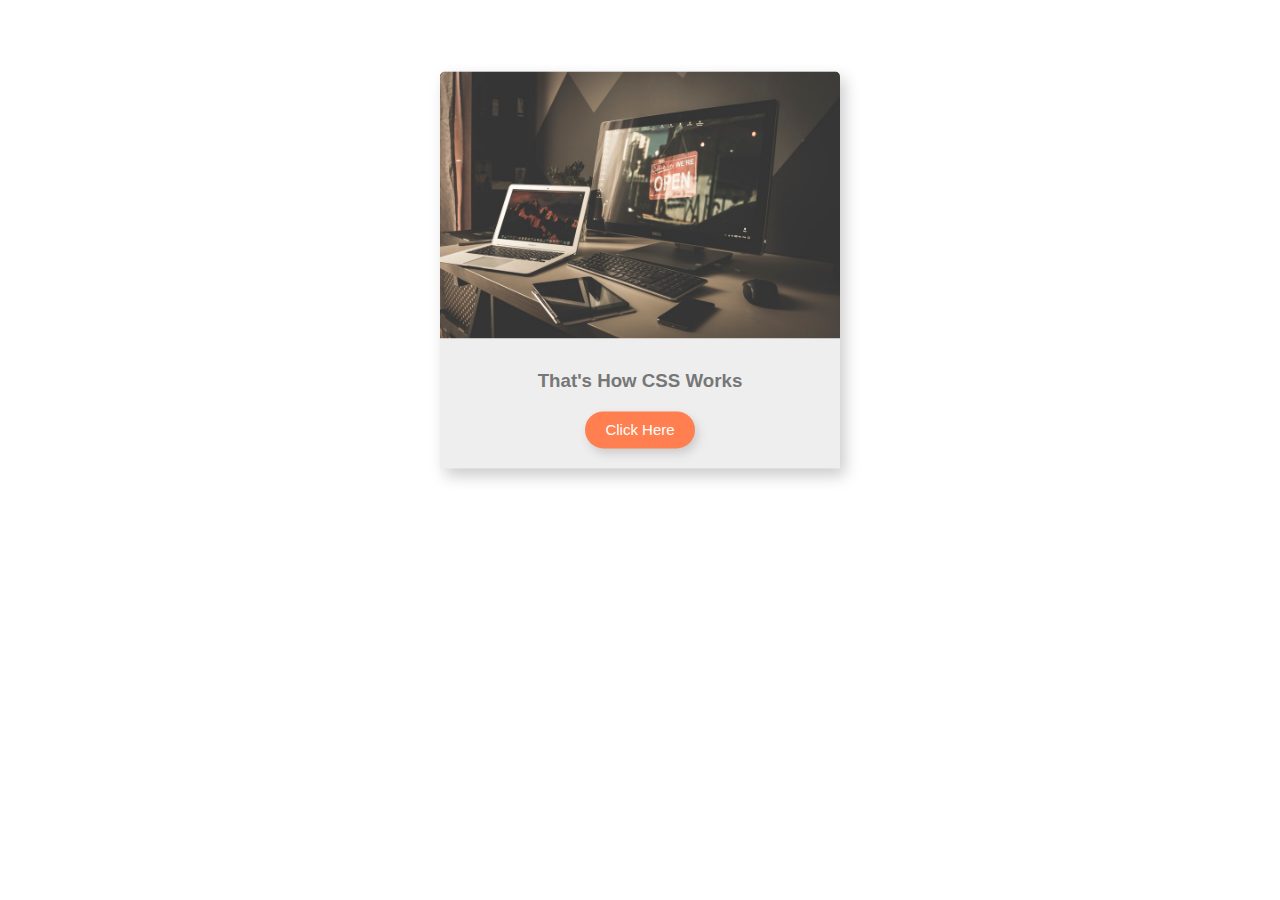
<file: Section 002 - CSS Basics/Lecture 001 - What Is CSS/index.html>
<!DOCTYPE html>
<html lang="en">
<head>
    <meta charset="UTF-8">
    <meta name="viewport" content="width=device-width, initial-scale=1.0">
    <meta http-equiv="X-UA-Compatible" content="ie=edge">
    <title>What is CSS?</title>
    <link rel="stylesheet" href="style.css">
</head>
<body>
    <div class="container">
        <img src="img/image.jpeg">
        <div class="content">
            <h3>That's How CSS Works</h3>
            <button>Click Here</button>
        </div>
    </div>
</body>
</html>
</file>
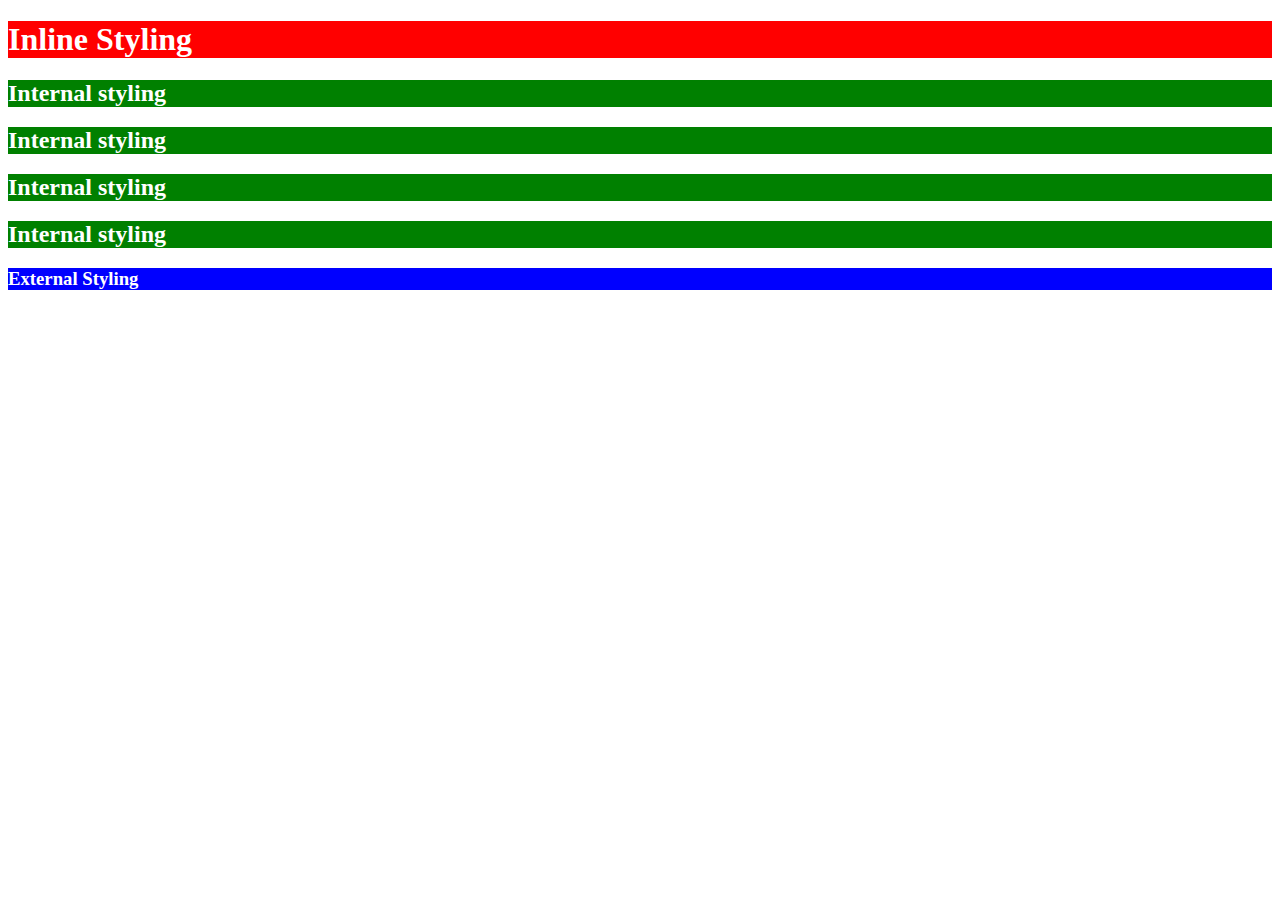
<file: Section 002 - CSS Basics/Lecture 002 - How to write CSS/index.html>
<!DOCTYPE html>
<html lang="en">
<head>
    <meta charset="UTF-8">
    <meta name="viewport" content="width=device-width, initial-scale=1.0">
    <meta http-equiv="X-UA-Compatible" content="ie=edge">
    <title>How to write CSS</title>
    <link rel="stylesheet" href="style.css">
    <style>
        h2 {
            background-color: green;
            color: white;
        }
    </style>
</head>
<body>
    <h1 style="background-color: red; color: white">Inline Styling</h1>

    <h2>Internal styling</h2>
    <h2>Internal styling</h2>
    <h2>Internal styling</h2>
    <h2>Internal styling</h2>

    <h3>External Styling</h3>
</body>
</html>
</file>
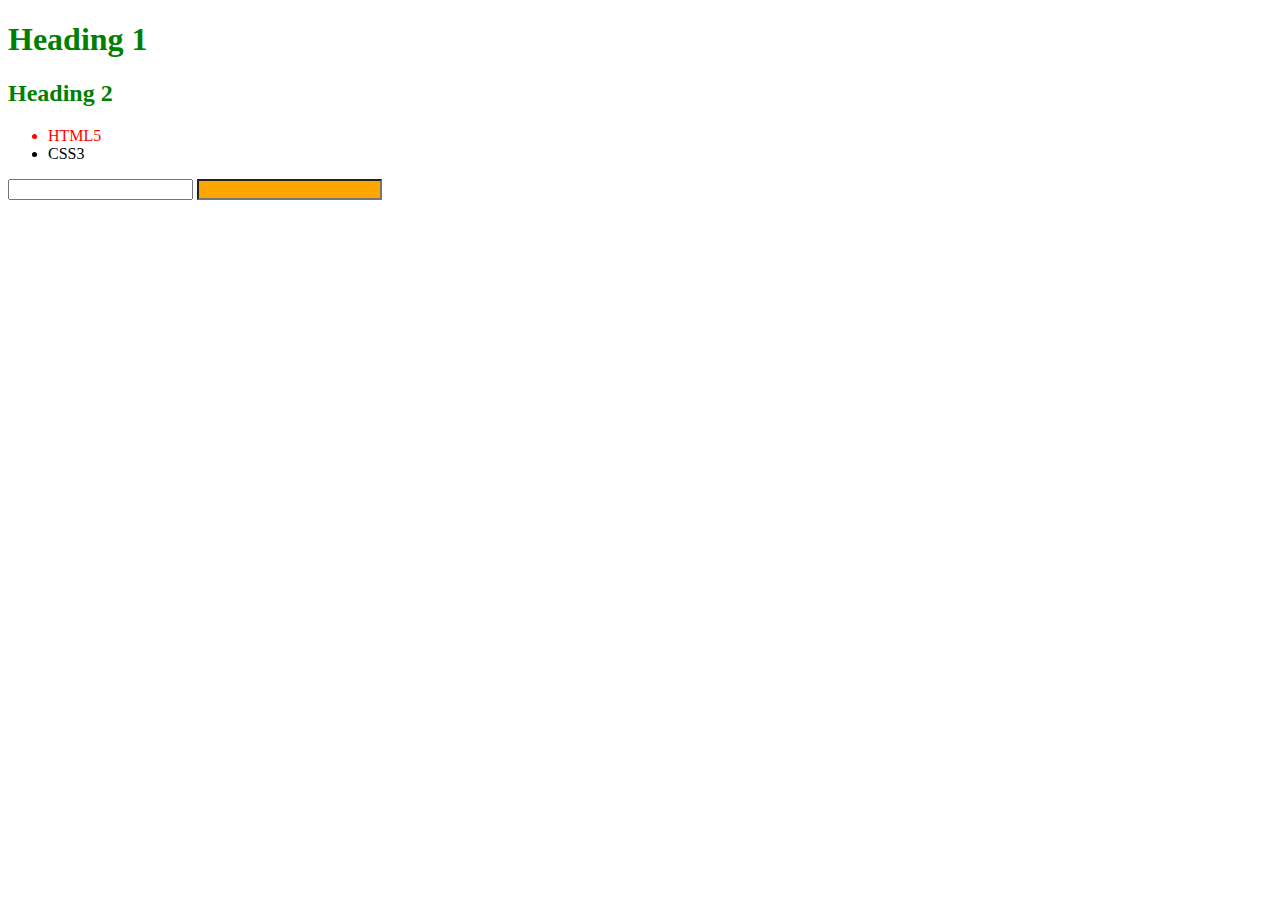
<file: Section 002 - CSS Basics/Lecture 004 - CSS Selectors/index.html>
<!DOCTYPE html>
<html lang="en">
<head>
    <meta charset="UTF-8">
    <meta name="viewport" content="width=device-width, initial-scale=1.0">
    <meta http-equiv="X-UA-Compatible" content="ie=edge">
    <title>CSS Selectors</title>
    <link rel="stylesheet" href="style.css">
    <style>
        h1, h2 {
            color: green;
        }

        #list-item {
            color: red;
        }

        .item {
            color: blue;
        }

        input[type="email"] {
            background-color: orange;
        }
    </style>
</head>
<body>
    <h1>Heading 1</h1>

    <h2>Heading 2</h2>

    <ul>
        <li id="list-item" class="item">HTML5</li>
        <li>CSS3</li>
    </ul>

    <input type="text">
    <input type="email">
</body>
</html>
</file>
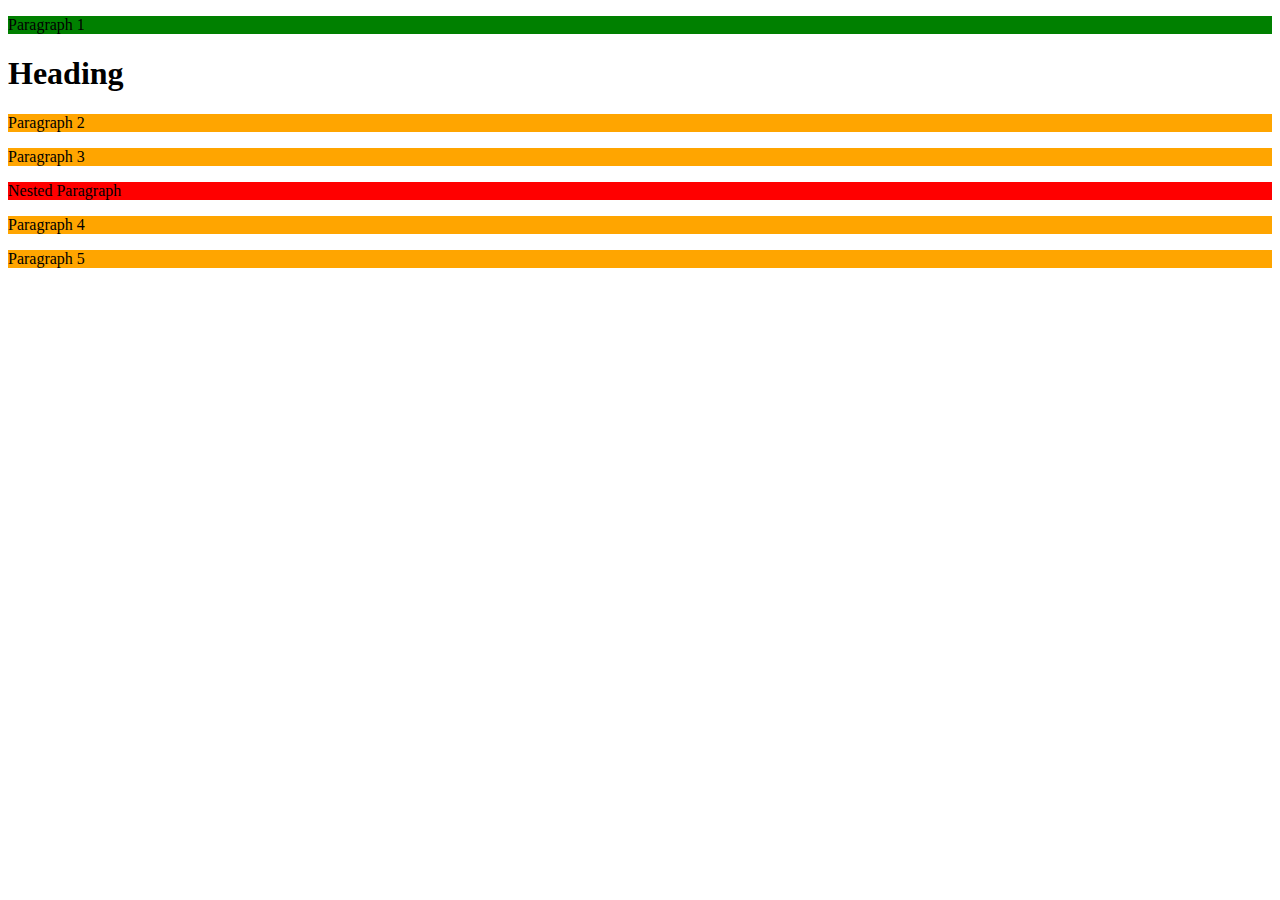
<file: Section 002 - CSS Basics/Lecture 005 - CSS Combinators/index.html>
<!DOCTYPE html>
<html lang="en">
<head>
    <meta charset="UTF-8">
    <meta name="viewport" content="width=device-width, initial-scale=1.0">
    <meta http-equiv="X-UA-Compatible" content="ie=edge">
    <title>CSS Combinators</title>
    <link rel="stylesheet" href="style.css">
    <style>
        section p {
            background-color: red;
        }

        section > p {
            background-color: green;
        }

        h1 + p {
            background-color: yellow;
        }

        h1 ~ p {
            background-color: orange;
        }
    </style>
</head>
<body>

    <section>
        <p>Paragraph 1</p>
        <h1>Heading</h1>
        <p>Paragraph 2</p>
        <p>Paragraph 3</p>
        <div>
            <p>Nested Paragraph</p>
        </div>
        <p>Paragraph 4</p>
        <p>Paragraph 5</p>
    </section>

</body>
</html>
</file>
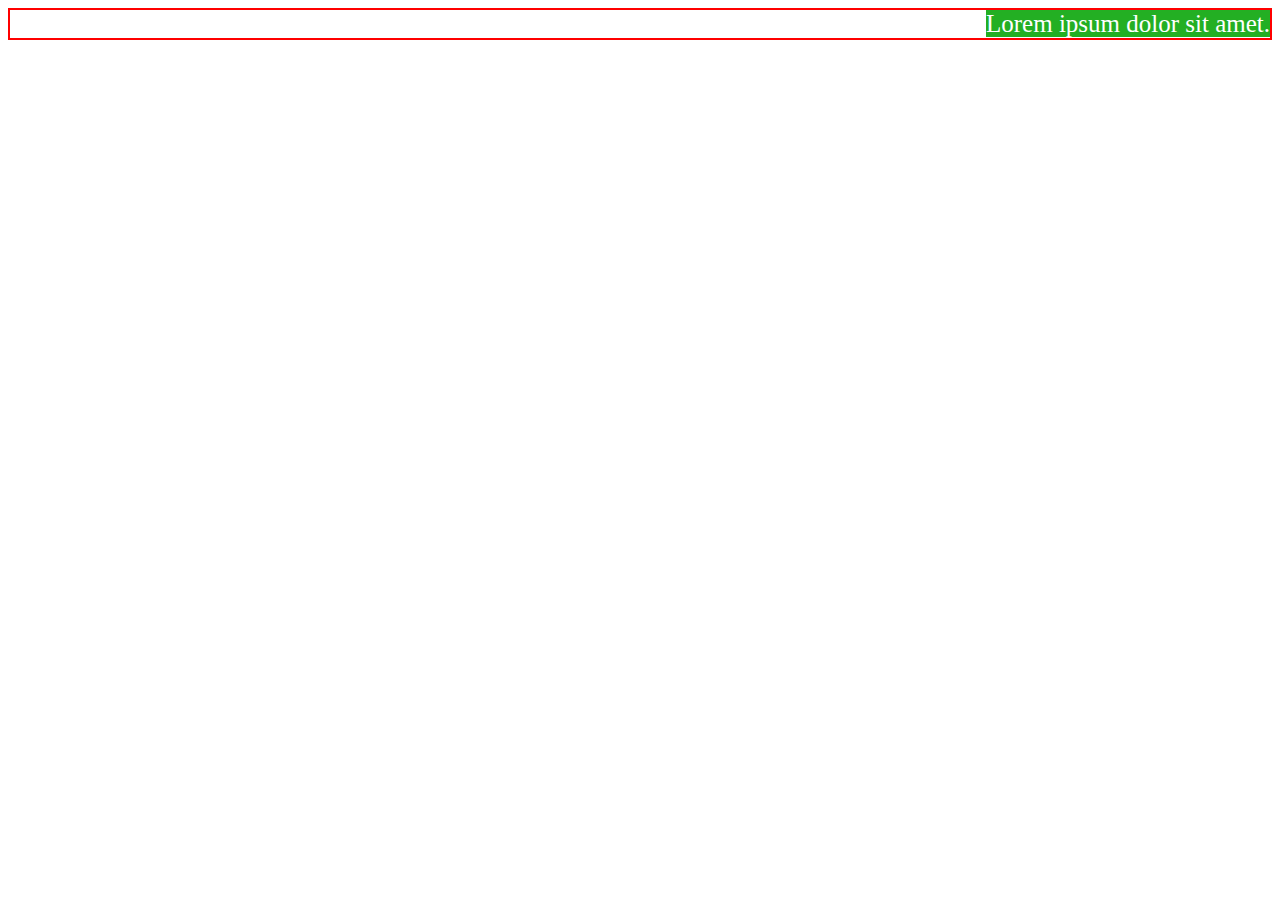
<file: Section 002 - CSS Basics/Lecture 008 - Text Formatting - Part 1/index.html>
<!DOCTYPE html>
<html lang="en">
<head>
    <meta charset="UTF-8">
    <meta name="viewport" content="width=device-width, initial-scale=1.0">
    <meta http-equiv="X-UA-Compatible" content="ie=edge">
    <title>Text Formatting</title>
    <link rel="stylesheet" href="style.css">
    <style>
        div {
            text-align: right;
            border: 2px solid red;
        }

        p {
            display: inline;
            background-color: #23af23;
            color: #fff;
            font-size: 25px;
            text-align: right;
        }
    </style>
</head>
<body> 
    <div>
        <p>Lorem ipsum dolor sit amet.</p>
    </div>
</body>
</html>
</file>
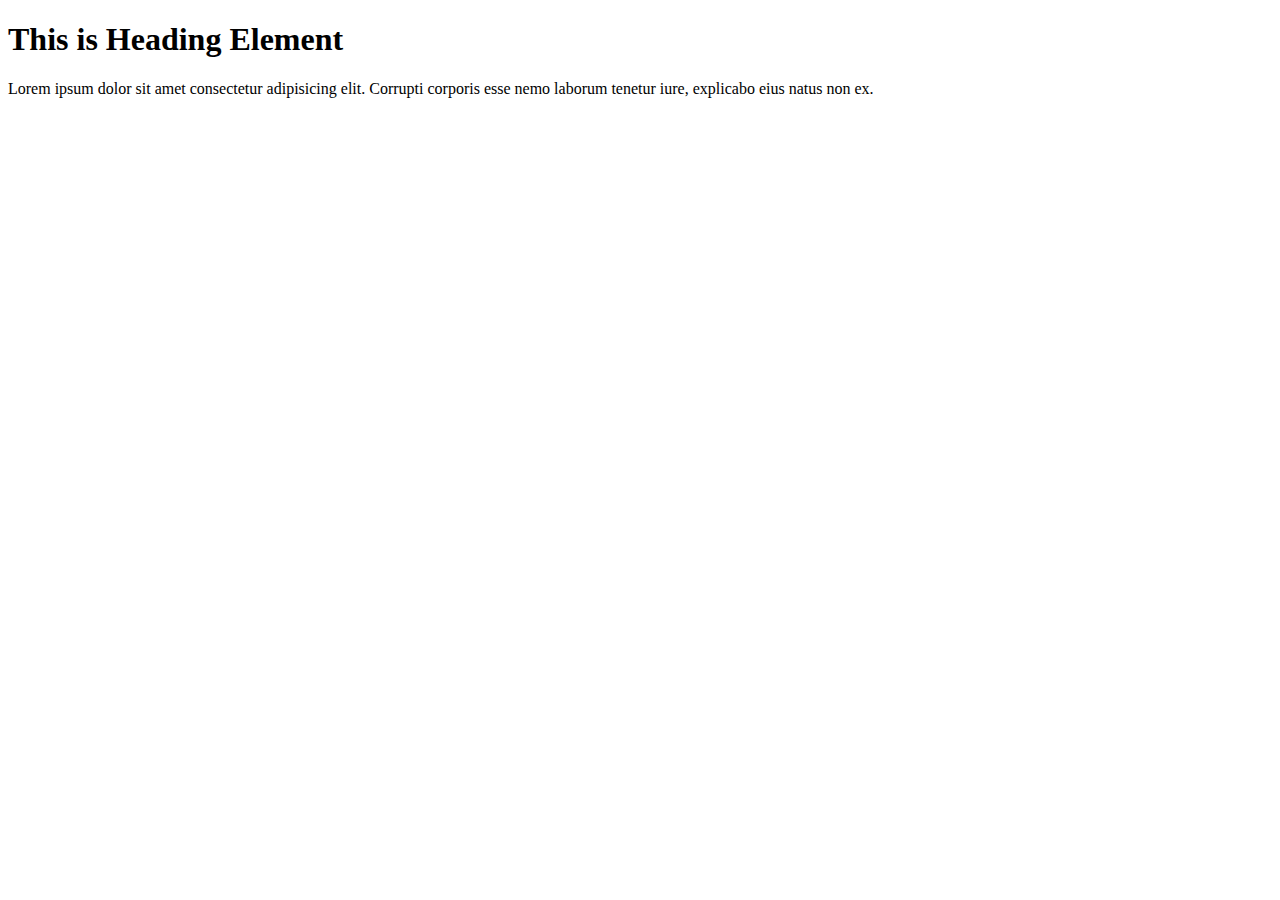
<file: Section 002 - CSS Basics/Lecture 009 - Text Formatting - Part 2/index.html>
<!DOCTYPE html>
<html lang="en">
<head>
    <meta charset="UTF-8">
    <meta name="viewport" content="width=device-width, initial-scale=1.0">
    <meta http-equiv="X-UA-Compatible" content="ie=edge">
    <title>Text Formatting</title>
    <!-- <link href="https://fonts.googleapis.com/css?family=Montserrat:300i,400,500,500i,600i,700,800" rel="stylesheet"> -->
    <link rel="stylesheet" href="style.css">
    <style>
        @import url('https://fonts.googleapis.com/css?family=Montserrat:300i,400,500,500i,600i,700,800');

        /* heading style */
        h1 {
            /*font-family: 'Montserrat', sans-serif;*/
            font-style: normal;
        }

        /* p {
            font-family: "Comic Sans MS", cursive;
            font-weight: bold;
        } */
    </style>
</head>
<body>

    <h1>This is Heading Element</h1>
    <p>Lorem ipsum dolor sit amet consectetur adipisicing elit. Corrupti corporis esse nemo laborum tenetur iure, explicabo eius natus non ex.</p>

</body>
</html>
</file>
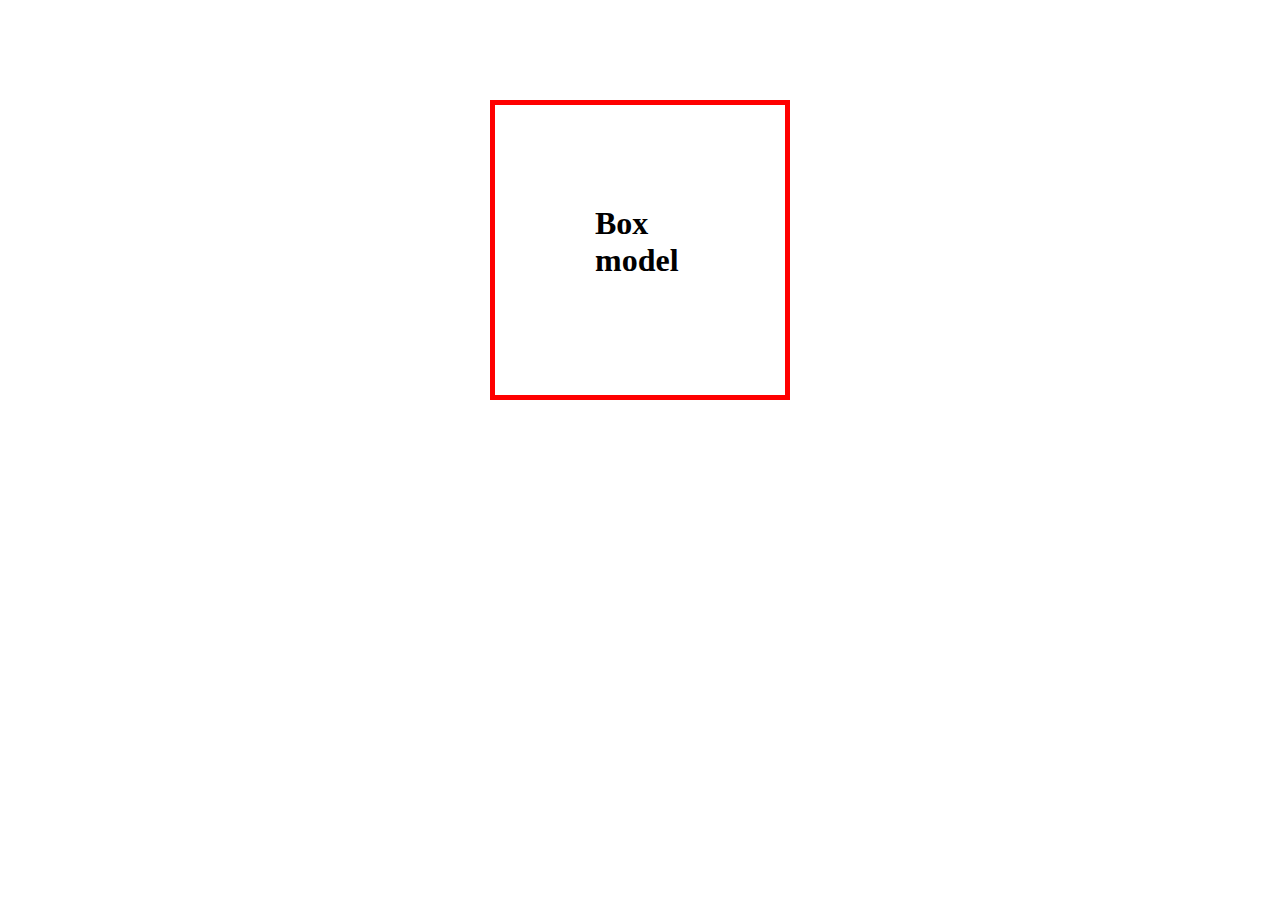
<file: Section 002 - CSS Basics/Lecture 010 - Box Model/index.html>
<!DOCTYPE html>
<html lang="en">
<head>
    <meta charset="UTF-8">
    <meta name="viewport" content="width=device-width, initial-scale=1.0">
    <meta http-equiv="X-UA-Compatible" content="ie=edge">
    <title>Box Model</title>
    <link rel="stylesheet" href="style.css">
    <style>
       body {
           margin: 0;
       }

       h1 {
           /* border-width: 5px;
           border-style: solid;
           border-color: #f00;  */
           border: 5px #f00 solid;
           /* padding-top: 30px;
           padding-right: 50px;
           padding-bottom: 70px;
           padding-left: 90px; */
           padding: 100px;
           /* margin-top: 50px;
           margin-right: 100px;
           margin-bottom: 150px;
           margin-left: 200px; */
           margin: 100px auto;
           width: 300px;
           height: 300px;
           box-sizing: border-box;
       }
    </style>
</head>
<body> 
    <h1>Box model</h1>
</body>
</html>
</file>
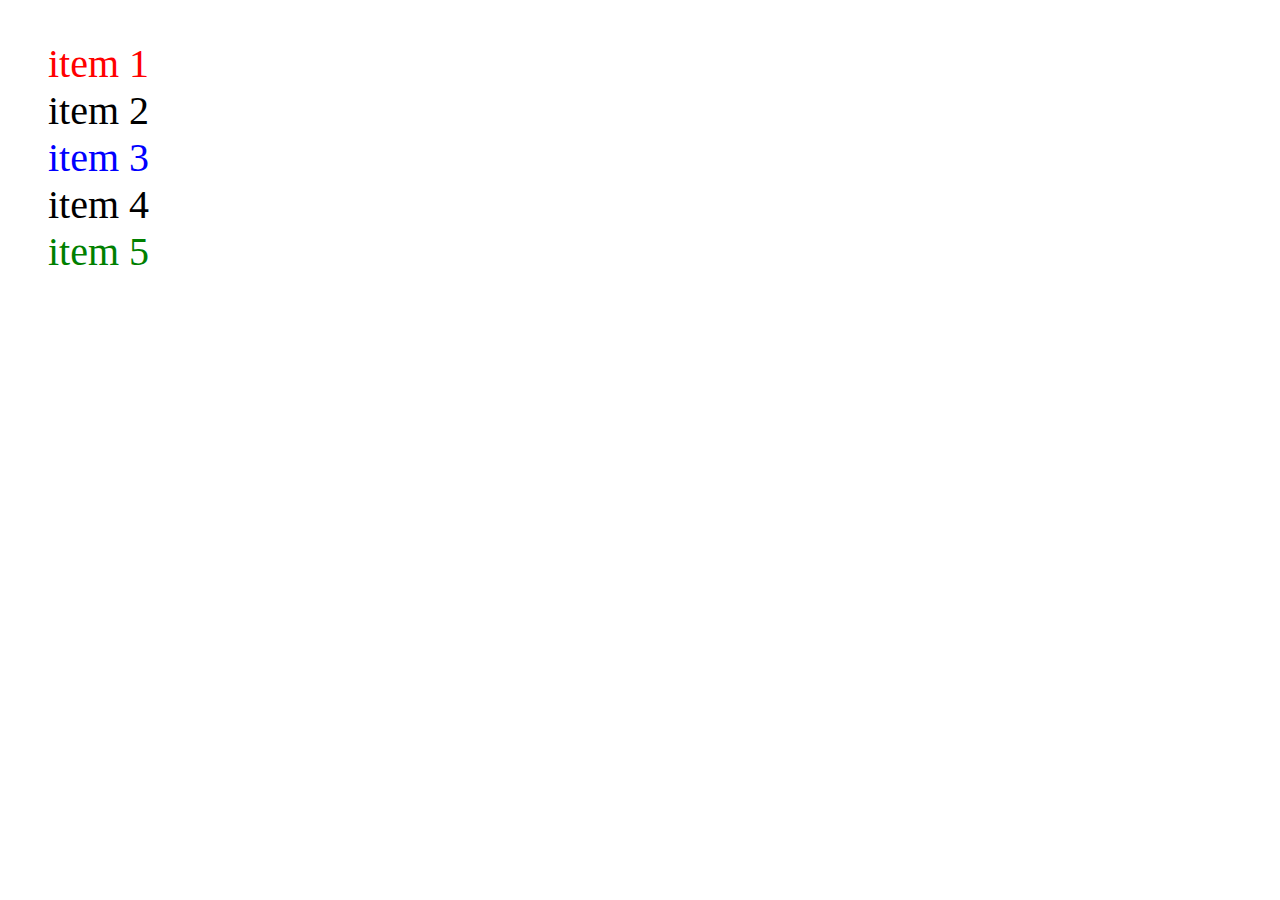
<file: Section 002 - CSS Basics/Lecture 012 - Pseudo Classes - Part 2/index.html>
<!DOCTYPE html>
<html lang="en">
<head>
    <meta charset="UTF-8">
    <meta name="viewport" content="width=device-width, initial-scale=1.0">
    <meta http-equiv="X-UA-Compatible" content="ie=edge">
    <title>Pseudo Classes & Pseudo Elements</title>
    <link rel="stylesheet" href="style.css">
    <style>

        ul {
            font-size: 40px;
            list-style: none;
        }

        ul li:first-child {
            color: red;
        }

        ul li:last-child {
            color: green;
        }

        ul li:nth-child(3) {
            color: blue;
        }
        
    </style>
</head>
<body>
    
    <ul>
        <li>item 1</li>
        <li>item 2</li>
        <li>item 3</li>
        <li>item 4</li>
        <li>item 5</li>
    </ul>

</body>
</html>
</file>
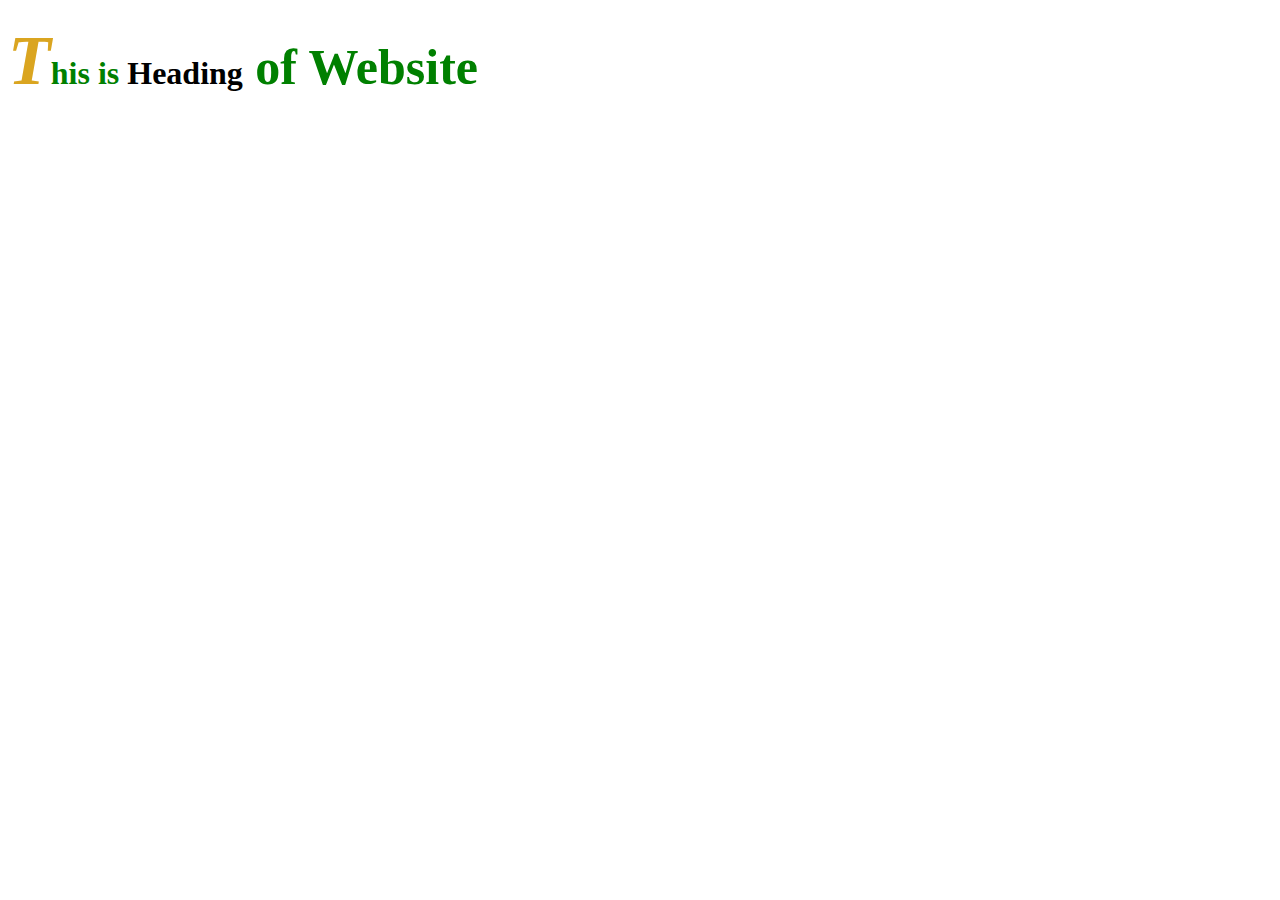
<file: Section 002 - CSS Basics/Lecture 013 - Pseudo Elements/index.html>
<!DOCTYPE html>
<html lang="en">
<head>
    <meta charset="UTF-8">
    <meta name="viewport" content="width=device-width, initial-scale=1.0">
    <meta http-equiv="X-UA-Compatible" content="ie=edge">
    <title>Pseudo Classes & Pseudo Elements</title>
    <link rel="stylesheet" href="style.css">
    <style>
        
        h1::first-letter {
            font-size: 70px;
            font-style: italic;
            color: goldenrod;
        }

        h1::before {
            content: "This is ";
            color: green;
        }

        h1::after {
            content: " of Website";
            font-size: 50px;
            color: green;
        }

    </style>
</head>
<body>
    
    <h1>Heading</h1>

</body>
</html>
</file>
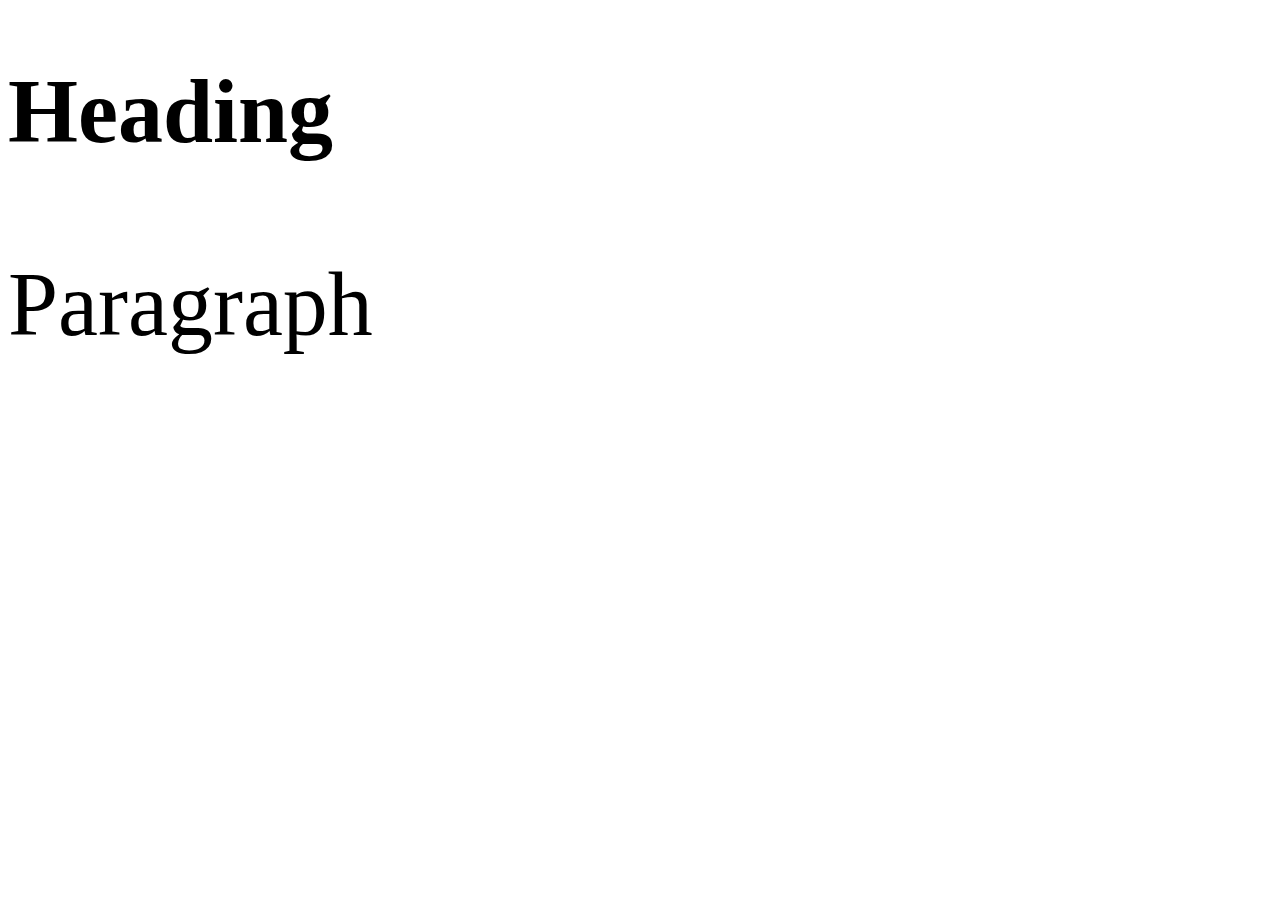
<file: Section 002 - CSS Basics/Lecture 014 - Measurement Units - Part 1/index.html>
<!DOCTYPE html>
<html lang="en">
<head>
    <meta charset="UTF-8">
    <meta name="viewport" content="width=device-width, initial-scale=1.0">
    <meta http-equiv="X-UA-Compatible" content="ie=edge">
    <title>Measurement Units</title>
    <link rel="stylesheet" href="style.css">
    <style>

        html {
            font-size: 30px;
        }

        body {
            font-size: 20px;
        }
        
        h1, p {
            font-size: 3rem;
        }

        div {
            font-size: 10px;
        }
        
    </style>
</head>
<body>
    
    <h1>Heading</h1>

    <div>
        <p>Paragraph</p>
    </div>
    
</body>
</html>
</file>
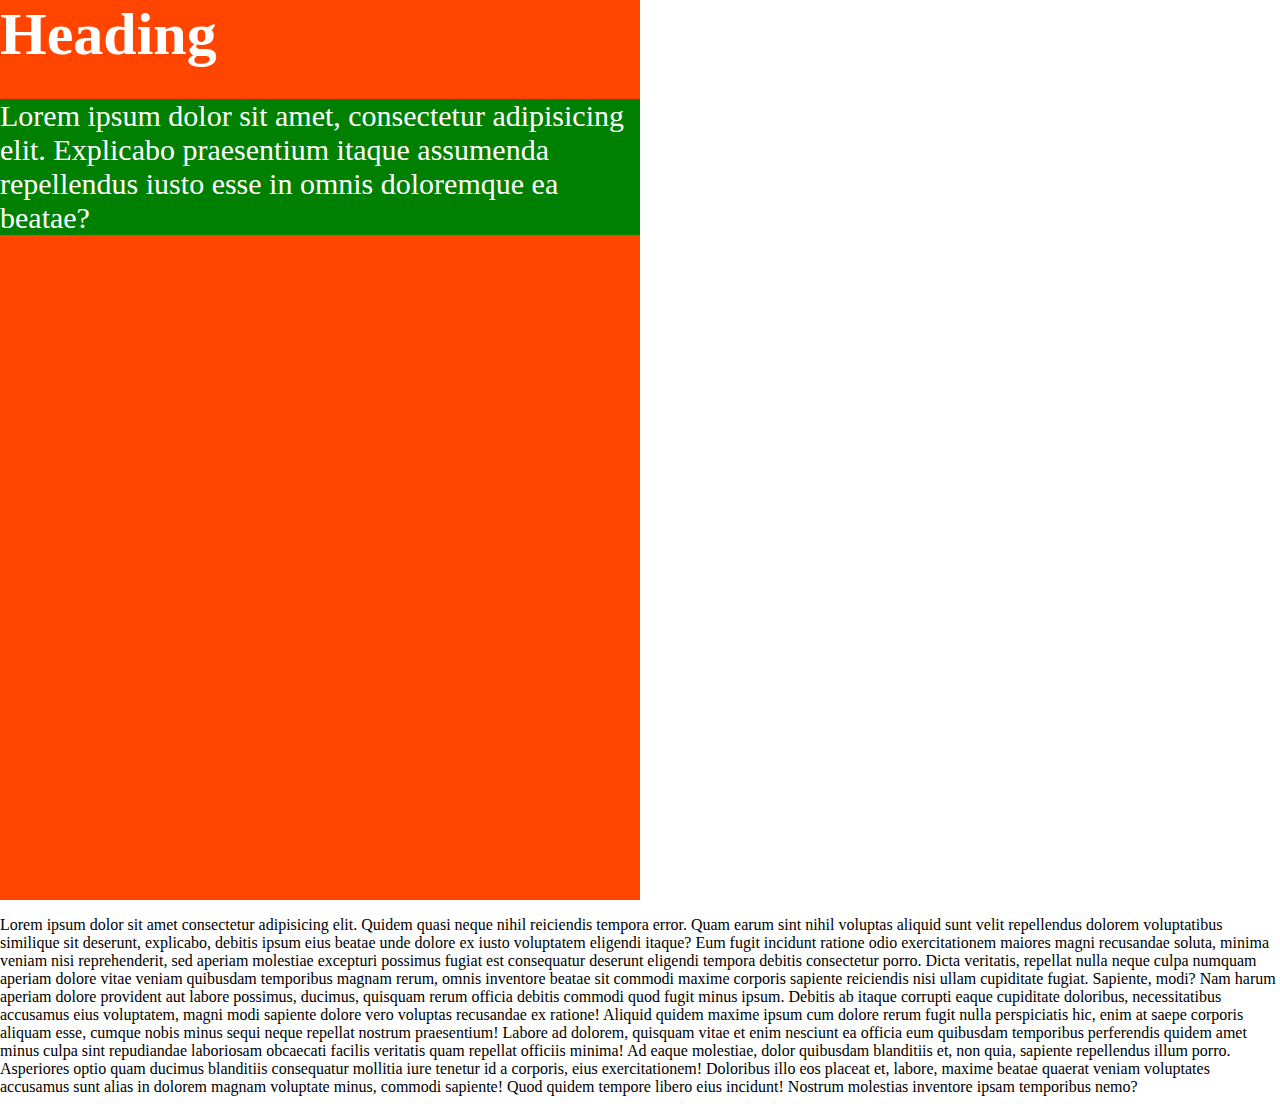
<file: Section 002 - CSS Basics/Lecture 015 - Measurement Units - Part 2/index.html>
<!DOCTYPE html>
<html lang="en">
<head>
    <meta charset="UTF-8">
    <meta name="viewport" content="width=device-width, initial-scale=1.0">
    <meta http-equiv="X-UA-Compatible" content="ie=edge">
    <title>Measurement Units</title>
    <link rel="stylesheet" href="style.css">
    <style>

        body {
            margin: 0;
        }

        section {
            font-size: 30px;
            background-color: orangered;
            color: #fff;
            /* width: 70%; */
            height: 100vh;
            width: 50vw;
        }

        h1 {
            font-size: 200%;
            margin: 0;
        }

        section div {
            background-color: green;
            /* width: 50%; */
            width: 50vw;
        }

    </style>
</head>
<body>
   
    <section>
        <h1>Heading</h1>
        <div>
            <p>Lorem ipsum dolor sit amet, consectetur adipisicing elit. Explicabo praesentium itaque assumenda repellendus iusto esse in omnis doloremque ea beatae?</p>
        </div>
    </section>

    <p>Lorem ipsum dolor sit amet consectetur adipisicing elit. Quidem quasi neque nihil reiciendis tempora error. Quam earum sint nihil voluptas aliquid sunt velit repellendus dolorem voluptatibus similique sit deserunt, explicabo, debitis ipsum eius beatae unde dolore ex iusto voluptatem eligendi itaque? Eum fugit incidunt ratione odio exercitationem maiores magni recusandae soluta, minima veniam nisi reprehenderit, sed aperiam molestiae excepturi possimus fugiat est consequatur deserunt eligendi tempora debitis consectetur porro. Dicta veritatis, repellat nulla neque culpa numquam aperiam dolore vitae veniam quibusdam temporibus magnam rerum, omnis inventore beatae sit commodi maxime corporis sapiente reiciendis nisi ullam cupiditate fugiat. Sapiente, modi? Nam harum aperiam dolore provident aut labore possimus, ducimus, quisquam rerum officia debitis commodi quod fugit minus ipsum. Debitis ab itaque corrupti eaque cupiditate doloribus, necessitatibus accusamus eius voluptatem, magni modi sapiente dolore vero voluptas recusandae ex ratione! Aliquid quidem maxime ipsum cum dolore rerum fugit nulla perspiciatis hic, enim at saepe corporis aliquam esse, cumque nobis minus sequi neque repellat nostrum praesentium! Labore ad dolorem, quisquam vitae et enim nesciunt ea officia eum quibusdam temporibus perferendis quidem amet minus culpa sint repudiandae laboriosam obcaecati facilis veritatis quam repellat officiis minima! Ad eaque molestiae, dolor quibusdam blanditiis et, non quia, sapiente repellendus illum porro. Asperiores optio quam ducimus blanditiis consequatur mollitia iure tenetur id a corporis, eius exercitationem! Doloribus illo eos placeat et, labore, maxime beatae quaerat veniam voluptates accusamus sunt alias in dolorem magnam voluptate minus, commodi sapiente! Quod quidem tempore libero eius incidunt! Nostrum molestias inventore ipsam temporibus nemo?</p>

</body>
</html>
</file>
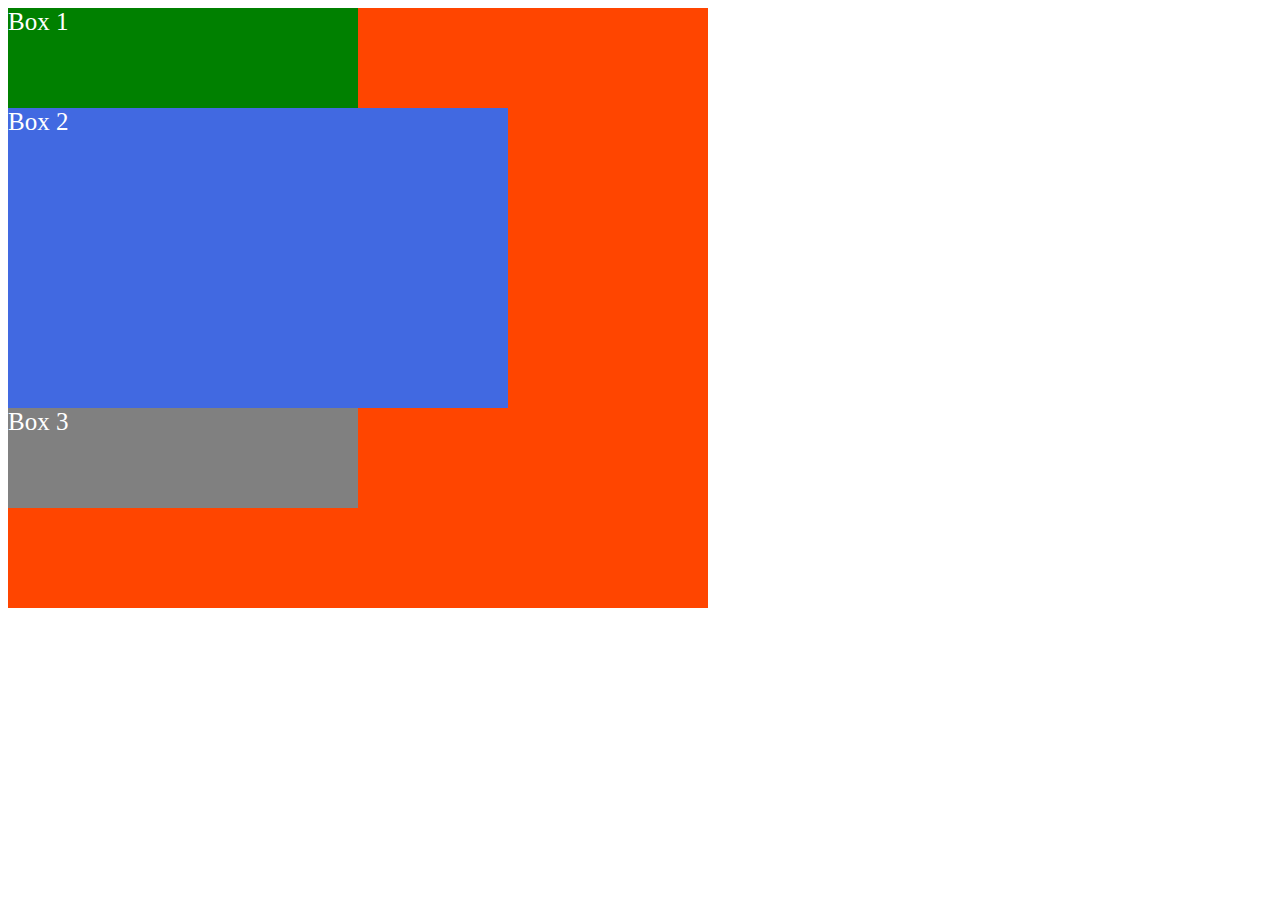
<file: Section 002 - CSS Basics/Lecture 016 - Positions - Part 1/index.html>
<!DOCTYPE html>
<html lang="en">
<head>
    <meta charset="UTF-8">
    <meta name="viewport" content="width=device-width, initial-scale=1.0">
    <meta http-equiv="X-UA-Compatible" content="ie=edge">
    <title>Positions</title>
    <link rel="stylesheet" href="style.css">
    <style>

        .container {
            background-color: orangered;
            width: 700px;
            height: 600px;
        }

        .box {
            width: 350px;
            height: 100px;
            font-size: 25px;
            color: #fff;
        }

        .box-1 {
            background-color: green;
        }

        .box-2 {
            background-color: royalblue;
            position: relative;
            width: 500px;
            height: 300px;
        }

        .box-3 {
            background-color: grey;
        }
       
    </style>
</head>
<body>
   
    <div class="container">
        <div class="box box-1">Box 1</div>
        <div class="box box-2">Box 2</div>
        <div class="box box-3">Box 3</div>
    </div>
   
</body>
</html>
</file>
<file: Section 002 - CSS Basics/Lecture 001 - What Is CSS/style.css>
.container {
    width: 400px;
    margin: auto;
    background: #eee;
    position: absolute;
    top: 30%;
    left: 50%;
    transform: translate(-50%, -50%);
    border-radius: 5px 5px 0 0;
    box-shadow: 5px 7px 15px #ccc;
}

.container img {
    width: 100%;
    border-radius: 5px 5px 0 0;
}

.content {
    padding: 10px;
    text-align: center;
    font-family: sans-serif;
}

.content h3 {
    color: #777;
}

.content button {
    padding: 10px 20px;
    margin-bottom: 10px;
    background: coral;
    font-size: 15px;
    color: #fff;
    outline: none;
    border-radius: 20px;
    border: none;
    box-shadow: 3px 5px 10px #ccc;
    transition: all .2s;
}

.content button:hover {
    background: orangered;
}
</file>
<file: Section 002 - CSS Basics/Lecture 002 - How to write CSS/style.css>
h3 {
    background-color: blue;
    color: white;
}
</file>
<file: Section 002 - CSS Basics/Lecture 004 - CSS Selectors/style.css>
h3 {
    background-color: blue;
    color: white;
}
</file>
<file: Section 002 - CSS Basics/Lecture 005 - CSS Combinators/style.css>
h3 {
    background-color: blue;
    color: white;
}
</file>
<file: Section 002 - CSS Basics/Lecture 008 - Text Formatting - Part 1/style.css>
h3 {
    background-color: blue;
    color: white;
}
</file>
<file: Section 002 - CSS Basics/Lecture 009 - Text Formatting - Part 2/style.css>
h3 {
    background-color: blue;
    color: white;
}
</file>
<file: Section 002 - CSS Basics/Lecture 010 - Box Model/style.css>
h3 {
    background-color: blue;
    color: white;
}
</file>
<file: Section 002 - CSS Basics/Lecture 012 - Pseudo Classes - Part 2/style.css>
h3 {
    background-color: blue;
    color: white;
}
</file>
<file: Section 002 - CSS Basics/Lecture 013 - Pseudo Elements/style.css>
h3 {
    background-color: blue;
    color: white;
}
</file>
<file: Section 002 - CSS Basics/Lecture 014 - Measurement Units - Part 1/style.css>
h3 {
    background-color: blue;
    color: white;
}
</file>
<file: Section 002 - CSS Basics/Lecture 015 - Measurement Units - Part 2/style.css>
h3 {
    background-color: blue;
    color: white;
}
</file>
<file: Section 002 - CSS Basics/Lecture 016 - Positions - Part 1/style.css>
h3 {
    background-color: blue;
    color: white;
}
</file>
